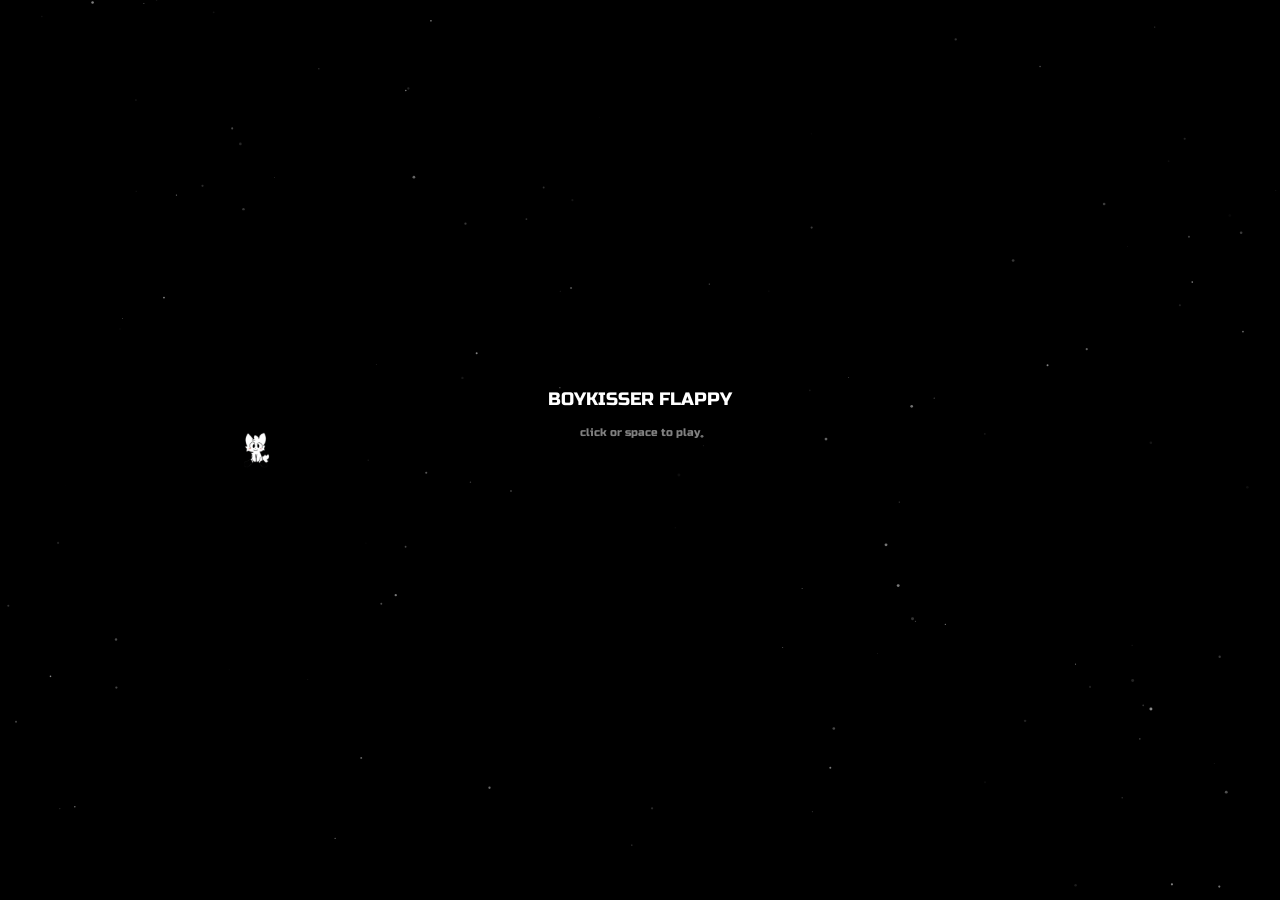
<file: flappy.html>
<!DOCTYPE html>
<html lang="en">
<head>
  <meta charset="UTF-8">
  <title>Boykisser Flappy</title>
  <link href="https://fonts.googleapis.com/css2?family=Russo+One&display=swap" rel="stylesheet">
  <style>
    * { margin: 0; padding: 0; box-sizing: border-box; }
    body { background: #000; width: 100%; height: 100%; overflow: hidden; }
    canvas { display: block; width: 100%; height: 100%; }
  </style>
</head>
<body>
<canvas id="c"></canvas>
<script>
const canvas = document.getElementById("c");
const ctx = canvas.getContext("2d");

function resize() {
  canvas.width = window.innerWidth;
  canvas.height = window.innerHeight;
}
resize();
window.addEventListener("resize", () => { resize(); initStars(); });

let stars = [];
function initStars() {
  stars = Array.from({ length: 120 }, () => ({
    x: Math.random() * canvas.width,
    y: Math.random() * canvas.height,
    r: Math.random() * 1.2 + 0.3,
    op: Math.random(),
    spd: Math.random() * 0.02 + 0.005,
    dir: Math.random() > 0.5 ? 1 : -1,
    vx: (Math.random() - 0.5) * 0.15,
    vy: (Math.random() - 0.5) * 0.15,
  }));
}
initStars();

function drawStars() {
  stars.forEach(s => {
    s.op += s.spd * s.dir;
    if (s.op >= 1) { s.op = 1; s.dir = -1; }
    if (s.op <= 0) { s.op = 0; s.dir = 1; }
    s.x += s.vx; s.y += s.vy;
    if (s.x < 0) s.x = canvas.width;
    if (s.x > canvas.width) s.x = 0;
    if (s.y < 0) s.y = canvas.height;
    if (s.y > canvas.height) s.y = 0;
    ctx.beginPath();
    ctx.arc(s.x, s.y, s.r, 0, Math.PI * 2);
    ctx.fillStyle = `rgba(255,255,255,${s.op})`;
    ctx.fill();
  });
}

const birdImg = new Image();
birdImg.src = "assets/boykisser_sit.gif";

const GRAVITY = 0.08;
const JUMP = -3.5;
const PIPE_W = 36;
const PIPE_SPEED = 1.6;

let state = "idle", bird, pipes, score, best = 0, frame, pipeGap;

function init() {
  pipeGap = Math.max(90, canvas.height * 0.38);
  bird = { x: canvas.width * 0.2, y: canvas.height / 2, vy: 0, size: Math.min(36, canvas.height * 0.1) };
  pipes = [];
  score = 0;
  frame = 0;
  spawnPipe();
}

function spawnPipe() {
  const margin = canvas.height * 0.15;
  const top = margin + Math.random() * (canvas.height - pipeGap - margin * 2);
  pipes.push({ x: canvas.width + PIPE_W, top, scored: false });
}

function jump() {
  if (state === "idle") { state = "playing"; init(); bird.vy = JUMP; }
  else if (state === "playing") { bird.vy = JUMP; }
  else if (state === "dead") { state = "idle"; }
}

document.addEventListener("keydown", e => { if (e.code === "Space") { e.preventDefault(); jump(); } });
canvas.addEventListener("click", jump);
canvas.addEventListener("touchstart", e => { e.preventDefault(); jump(); }, { passive: false });

function rr(x, y, w, h) {
  const r = 4;
  ctx.beginPath();
  ctx.moveTo(x + r, y); ctx.lineTo(x + w - r, y);
  ctx.arcTo(x + w, y, x + w, y + r, r);
  ctx.lineTo(x + w, y + h - r);
  ctx.arcTo(x + w, y + h, x + w - r, y + h, r);
  ctx.lineTo(x + r, y + h);
  ctx.arcTo(x, y + h, x, y + h - r, r);
  ctx.lineTo(x, y + r);
  ctx.arcTo(x, y, x + r, y, r);
  ctx.closePath();
}

function drawPipe(x, top) {
  const bottom = top + pipeGap;
  ctx.fillStyle = "#111"; ctx.strokeStyle = "rgba(80,80,80,0.5)"; ctx.lineWidth = 1;
  rr(x, 0, PIPE_W, top - 8); ctx.fill(); ctx.stroke();
  rr(x - 4, top - 18, PIPE_W + 8, 14); ctx.fill(); ctx.stroke();
  rr(x, bottom + 8, PIPE_W, canvas.height - bottom - 8); ctx.fill(); ctx.stroke();
  rr(x - 4, bottom + 4, PIPE_W + 8, 14); ctx.fill(); ctx.stroke();
  ctx.fillStyle = "rgba(255,255,255,0.04)";
  rr(x + 3, 0, 5, top - 8); ctx.fill();
  rr(x + 3, bottom + 8, 5, canvas.height - bottom - 8); ctx.fill();
}

function drawBird() {
  const s = bird.size;
  ctx.save();
  ctx.translate(bird.x, bird.y);
  ctx.rotate(Math.min(Math.max(bird.vy * 3.5, -25), 55) * Math.PI / 180);
  if (birdImg.complete && birdImg.naturalWidth > 0) {
    ctx.drawImage(birdImg, -s / 2, -s / 2, s, s);
  } else {
    ctx.beginPath(); ctx.arc(0, 0, s / 2, 0, Math.PI * 2);
    ctx.fillStyle = "#fff"; ctx.fill();
  }
  ctx.restore();
}

function checkCollision() {
  const pad = bird.size * 0.25;
  const bx = bird.x - bird.size / 2 + pad, by = bird.y - bird.size / 2 + pad;
  const bw = bird.size - pad * 2, bh = bird.size - pad * 2;
  if (by <= 0 || by + bh >= canvas.height) return true;
  for (const p of pipes) {
    const inX = bx + bw > p.x + 2 && bx < p.x + PIPE_W - 2;
    if (inX && (by < p.top - 8 || by + bh > p.top + pipeGap + 8)) return true;
  }
  return false;
}

function txt(t, x, y, fs, color, align = "center") {
  ctx.font = `${fs}px 'Russo One', monospace`;
  ctx.fillStyle = color; ctx.textAlign = align;
  ctx.fillText(t, x, y);
}

function drawIdle() {
  ctx.fillStyle = "rgba(0,0,0,0.45)"; ctx.fillRect(0, 0, canvas.width, canvas.height);
  const fs = Math.min(18, canvas.width * 0.04);
  txt("BOYKISSER FLAPPY", canvas.width / 2, canvas.height / 2 - fs * 2.5, fs, "#fff");
  txt("click or space to play", canvas.width / 2, canvas.height / 2 - fs * 0.8, fs * 0.6, "rgba(255,255,255,0.5)");
  if (best > 0) txt(`best: ${best}`, canvas.width / 2, canvas.height / 2 + fs * 0.8, fs * 0.55, "rgba(255,255,255,0.3)");
  drawBird();
}

function drawDead() {
  ctx.fillStyle = "rgba(0,0,0,0.6)"; ctx.fillRect(0, 0, canvas.width, canvas.height);
  const fs = Math.min(18, canvas.width * 0.04);
  txt("oof", canvas.width / 2, canvas.height / 2 - fs * 2, fs * 1.1, "#fff");
  txt(`score: ${score}`, canvas.width / 2, canvas.height / 2 - fs * 0.5, fs * 0.75, "rgba(255,255,255,0.8)");
  txt(`best: ${best}`, canvas.width / 2, canvas.height / 2 + fs * 0.8, fs * 0.75, "rgba(255,255,255,0.5)");
  txt("click or space to retry", canvas.width / 2, canvas.height / 2 + fs * 2.2, fs * 0.55, "rgba(255,255,255,0.35)");
}

init();

function loop() {
  ctx.fillStyle = "#000"; ctx.fillRect(0, 0, canvas.width, canvas.height);
  drawStars();

  if (state === "idle") {
    drawIdle();
  } else if (state === "playing") {
    frame++;
    if (frame % Math.max(55, 90 - Math.floor(score / 5) * 3) === 0) spawnPipe();
    bird.vy += GRAVITY; bird.y += bird.vy;
    const speed = PIPE_SPEED + score * 0.03;
    pipes.forEach(p => {
      p.x -= speed;
      if (!p.scored && p.x + PIPE_W < bird.x) { p.scored = true; score++; }
    });
    pipes = pipes.filter(p => p.x + PIPE_W > -10);
    pipes.forEach(p => drawPipe(p.x, p.top));
    drawBird();
    const fs = Math.min(22, canvas.width * 0.04);
    txt(score, canvas.width / 2, fs * 1.6, fs, "rgba(255,255,255,0.9)");
    if (checkCollision()) { state = "dead"; if (score > best) best = score; }
  } else if (state === "dead") {
    pipes.forEach(p => drawPipe(p.x, p.top));
    drawBird();
    drawDead();
  }

  requestAnimationFrame(loop);
}

loop();
</script>
</body>
</html>
</file>
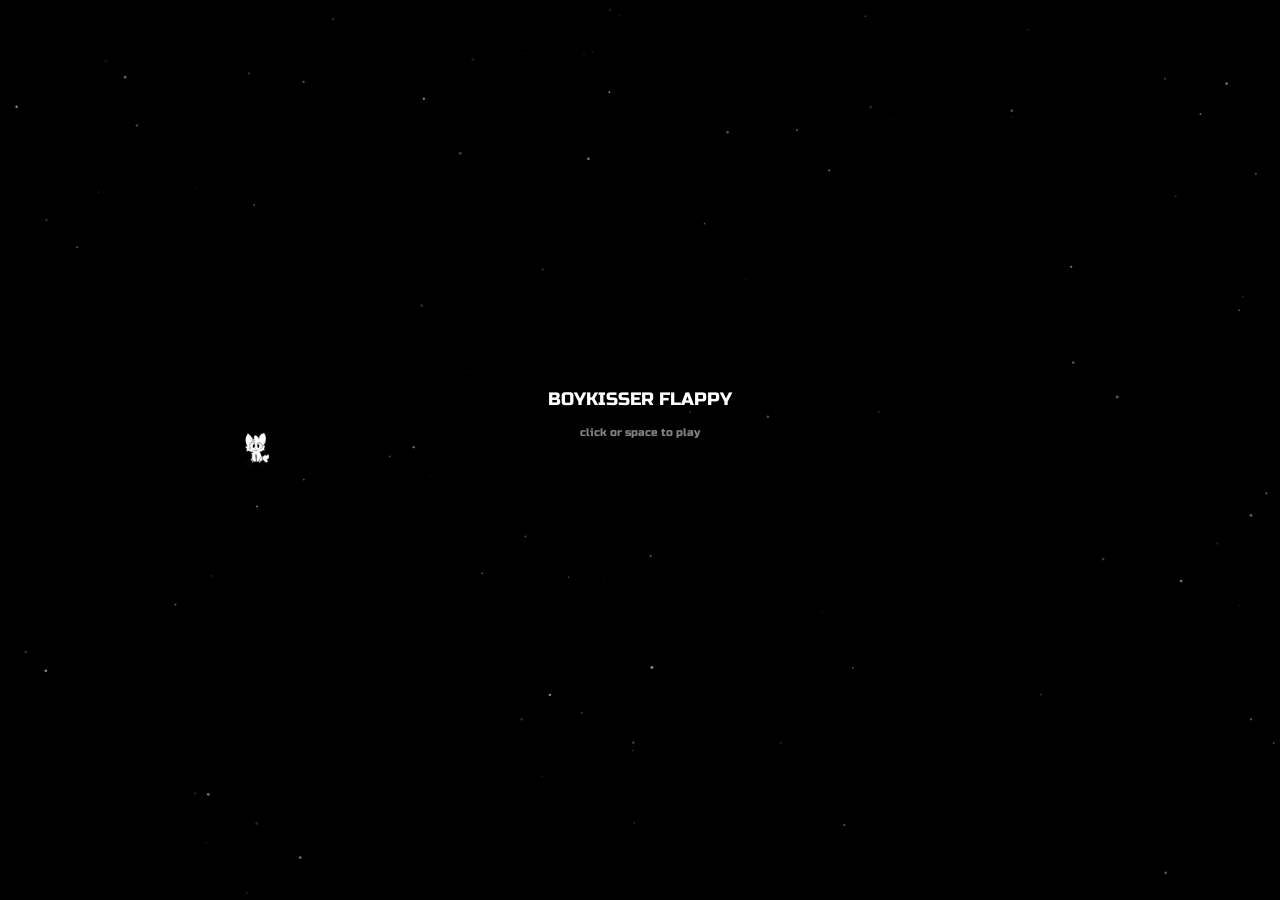
<file: html/flappy.html>
<!DOCTYPE html>
<html lang="en">
<head>
  <meta charset="UTF-8">
  <title>Boykisser Flappy</title>
  <link href="https://fonts.googleapis.com/css2?family=Russo+One&display=swap" rel="stylesheet">
  <style>
    * { margin: 0; padding: 0; box-sizing: border-box; }
    body { background: #000; width: 100%; height: 100%; overflow: hidden; }
    canvas { display: block; width: 100%; height: 100%; }
  </style>
</head>
<body>
<canvas id="c"></canvas>
<script>
const canvas = document.getElementById("c");
const ctx = canvas.getContext("2d");

function resize() {
  canvas.width = window.innerWidth;
  canvas.height = window.innerHeight;
}
resize();
window.addEventListener("resize", () => { resize(); initStars(); });

let stars = [];
function initStars() {
  stars = Array.from({ length: 120 }, () => ({
    x: Math.random() * canvas.width,
    y: Math.random() * canvas.height,
    r: Math.random() * 1.2 + 0.3,
    op: Math.random(),
    spd: Math.random() * 0.02 + 0.005,
    dir: Math.random() > 0.5 ? 1 : -1,
    vx: (Math.random() - 0.5) * 0.15,
    vy: (Math.random() - 0.5) * 0.15,
  }));
}
initStars();

function drawStars() {
  stars.forEach(s => {
    s.op += s.spd * s.dir;
    if (s.op >= 1) { s.op = 1; s.dir = -1; }
    if (s.op <= 0) { s.op = 0; s.dir = 1; }
    s.x += s.vx; s.y += s.vy;
    if (s.x < 0) s.x = canvas.width;
    if (s.x > canvas.width) s.x = 0;
    if (s.y < 0) s.y = canvas.height;
    if (s.y > canvas.height) s.y = 0;
    ctx.beginPath();
    ctx.arc(s.x, s.y, s.r, 0, Math.PI * 2);
    ctx.fillStyle = `rgba(255,255,255,${s.op})`;
    ctx.fill();
  });
}

const birdImg = new Image();
birdImg.src = "../assets/boykisser_sit.gif";

const GRAVITY = 0.08;
const JUMP = -3.5;
const PIPE_W = 36;
const PIPE_SPEED = 1.6;

let state = "idle", bird, pipes, score, best = 0, frame, pipeGap;

function init() {
  pipeGap = Math.max(90, canvas.height * 0.38);
  bird = { x: canvas.width * 0.2, y: canvas.height / 2, vy: 0, size: Math.min(36, canvas.height * 0.1) };
  pipes = [];
  score = 0;
  frame = 0;
  spawnPipe();
}

function spawnPipe() {
  const margin = canvas.height * 0.15;
  const top = margin + Math.random() * (canvas.height - pipeGap - margin * 2);
  pipes.push({ x: canvas.width + PIPE_W, top, scored: false });
}

function jump() {
  if (state === "idle") { state = "playing"; init(); bird.vy = JUMP; }
  else if (state === "playing") { bird.vy = JUMP; }
  else if (state === "dead") { state = "idle"; }
}

document.addEventListener("keydown", e => { if (e.code === "Space") { e.preventDefault(); jump(); } });
canvas.addEventListener("click", jump);
canvas.addEventListener("touchstart", e => { e.preventDefault(); jump(); }, { passive: false });

function rr(x, y, w, h) {
  const r = 4;
  ctx.beginPath();
  ctx.moveTo(x + r, y); ctx.lineTo(x + w - r, y);
  ctx.arcTo(x + w, y, x + w, y + r, r);
  ctx.lineTo(x + w, y + h - r);
  ctx.arcTo(x + w, y + h, x + w - r, y + h, r);
  ctx.lineTo(x + r, y + h);
  ctx.arcTo(x, y + h, x, y + h - r, r);
  ctx.lineTo(x, y + r);
  ctx.arcTo(x, y, x + r, y, r);
  ctx.closePath();
}

function drawPipe(x, top) {
  const bottom = top + pipeGap;
  ctx.fillStyle = "#111"; ctx.strokeStyle = "rgba(80,80,80,0.5)"; ctx.lineWidth = 1;
  rr(x, 0, PIPE_W, top - 8); ctx.fill(); ctx.stroke();
  rr(x - 4, top - 18, PIPE_W + 8, 14); ctx.fill(); ctx.stroke();
  rr(x, bottom + 8, PIPE_W, canvas.height - bottom - 8); ctx.fill(); ctx.stroke();
  rr(x - 4, bottom + 4, PIPE_W + 8, 14); ctx.fill(); ctx.stroke();
  ctx.fillStyle = "rgba(255,255,255,0.04)";
  rr(x + 3, 0, 5, top - 8); ctx.fill();
  rr(x + 3, bottom + 8, 5, canvas.height - bottom - 8); ctx.fill();
}

function drawBird() {
  const s = bird.size;
  ctx.save();
  ctx.translate(bird.x, bird.y);
  ctx.rotate(Math.min(Math.max(bird.vy * 3.5, -25), 55) * Math.PI / 180);
  if (birdImg.complete && birdImg.naturalWidth > 0) {
    ctx.drawImage(birdImg, -s / 2, -s / 2, s, s);
  } else {
    ctx.beginPath(); ctx.arc(0, 0, s / 2, 0, Math.PI * 2);
    ctx.fillStyle = "#fff"; ctx.fill();
  }
  ctx.restore();
}

function checkCollision() {
  const pad = bird.size * 0.25;
  const bx = bird.x - bird.size / 2 + pad, by = bird.y - bird.size / 2 + pad;
  const bw = bird.size - pad * 2, bh = bird.size - pad * 2;
  if (by <= 0 || by + bh >= canvas.height) return true;
  for (const p of pipes) {
    const inX = bx + bw > p.x + 2 && bx < p.x + PIPE_W - 2;
    if (inX && (by < p.top - 8 || by + bh > p.top + pipeGap + 8)) return true;
  }
  return false;
}

function txt(t, x, y, fs, color, align = "center") {
  ctx.font = `${fs}px 'Russo One', monospace`;
  ctx.fillStyle = color; ctx.textAlign = align;
  ctx.fillText(t, x, y);
}

function drawIdle() {
  ctx.fillStyle = "rgba(0,0,0,0.45)"; ctx.fillRect(0, 0, canvas.width, canvas.height);
  const fs = Math.min(18, canvas.width * 0.04);
  txt("BOYKISSER FLAPPY", canvas.width / 2, canvas.height / 2 - fs * 2.5, fs, "#fff");
  txt("click or space to play", canvas.width / 2, canvas.height / 2 - fs * 0.8, fs * 0.6, "rgba(255,255,255,0.5)");
  if (best > 0) txt(`best: ${best}`, canvas.width / 2, canvas.height / 2 + fs * 0.8, fs * 0.55, "rgba(255,255,255,0.3)");
  drawBird();
}

function drawDead() {
  ctx.fillStyle = "rgba(0,0,0,0.6)"; ctx.fillRect(0, 0, canvas.width, canvas.height);
  const fs = Math.min(18, canvas.width * 0.04);
  txt("oof", canvas.width / 2, canvas.height / 2 - fs * 2, fs * 1.1, "#fff");
  txt(`score: ${score}`, canvas.width / 2, canvas.height / 2 - fs * 0.5, fs * 0.75, "rgba(255,255,255,0.8)");
  txt(`best: ${best}`, canvas.width / 2, canvas.height / 2 + fs * 0.8, fs * 0.75, "rgba(255,255,255,0.5)");
  txt("click or space to retry", canvas.width / 2, canvas.height / 2 + fs * 2.2, fs * 0.55, "rgba(255,255,255,0.35)");
}

init();

function loop() {
  ctx.fillStyle = "#000"; ctx.fillRect(0, 0, canvas.width, canvas.height);
  drawStars();

  if (state === "idle") {
    drawIdle();
  } else if (state === "playing") {
    frame++;
    if (frame % Math.max(55, 90 - Math.floor(score / 5) * 3) === 0) spawnPipe();
    bird.vy += GRAVITY; bird.y += bird.vy;
    const speed = PIPE_SPEED + score * 0.03;
    pipes.forEach(p => {
      p.x -= speed;
      if (!p.scored && p.x + PIPE_W < bird.x) { p.scored = true; score++; }
    });
    pipes = pipes.filter(p => p.x + PIPE_W > -10);
    pipes.forEach(p => drawPipe(p.x, p.top));
    drawBird();
    const fs = Math.min(22, canvas.width * 0.04);
    txt(score, canvas.width / 2, fs * 1.6, fs, "rgba(255,255,255,0.9)");
    if (checkCollision()) { state = "dead"; if (score > best) best = score; }
  } else if (state === "dead") {
    pipes.forEach(p => drawPipe(p.x, p.top));
    drawBird();
    drawDead();
  }

  requestAnimationFrame(loop);
}

loop();
</script>
</body>
</html>
</file>
